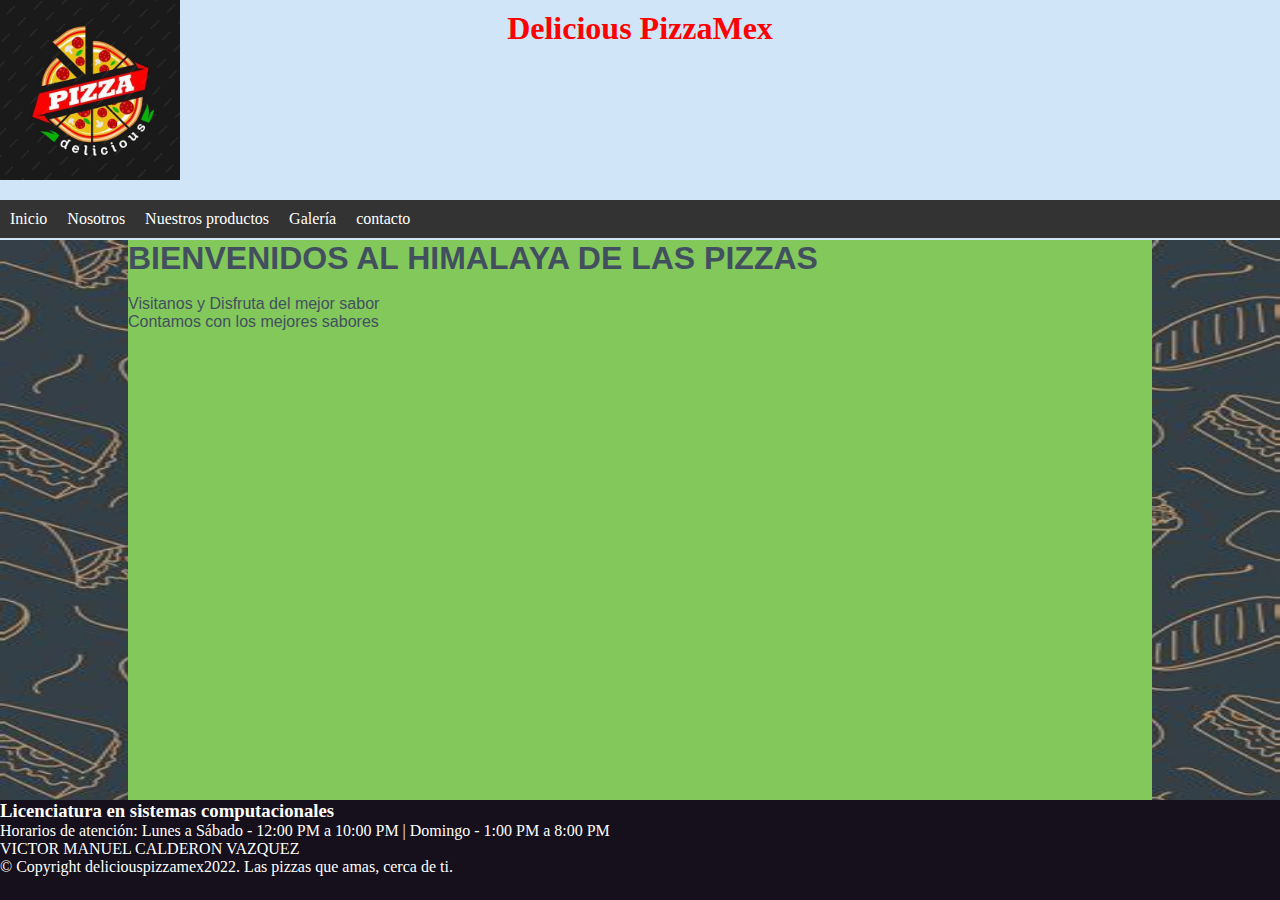
<file: index.html>
<!DOCTYPE html>
<html lang="en">
<head>
    <meta charset="UTF-8">
    <meta name="viewport" content="width=device-width, initial-scale=1.0">
    <link rel="stylesheet" href="css/style.css">
    <title>Practica7</title>
</head>
<body>
    <div id="encabezado">
        <h1 class="titulo">Delicious PizzaMex</h1>
        <div id="menu">
            <ul>
                <li><a href="index.html" title="Pagina Principal">Inicio</a></li>
                <li><a href="nosotros.html" title="Descripcion del negocio">Nosotros</a></li>
                <li><a href="catalogo.html" title="catalogo">Nuestros productos</a></li>
                <li><a href="galeria.html" title=" Fotos">  Galería</a></li>
                <li><a href="contacto.html" title="Nuestros datos">contacto</a></li>
            </ul>

        </div>
    </div>
    <div class="areaPrincipal">
        <div id="datos">
            <H1>BIENVENIDOS AL HIMALAYA DE LAS PIZZAS</H1><BR>
            <p>Visitanos y Disfruta del mejor sabor</p>
            <p>Contamos con los mejores sabores</p>

        </div>
    </div>
    <div class="PiePagina">
        <h3>Licenciatura en sistemas computacionales</h3>
             <p>Horarios de atención: Lunes a Sábado - 12:00 PM a 10:00 PM | Domingo - 1:00 PM a 8:00 PM
            </p>
            <p>VICTOR MANUEL CALDERON VAZQUEZ</p>
            <p>&copy; Copyright deliciouspizzamex2022. Las pizzas que amas, cerca de ti.</p>

    </div>
</body>
</html>
</file>
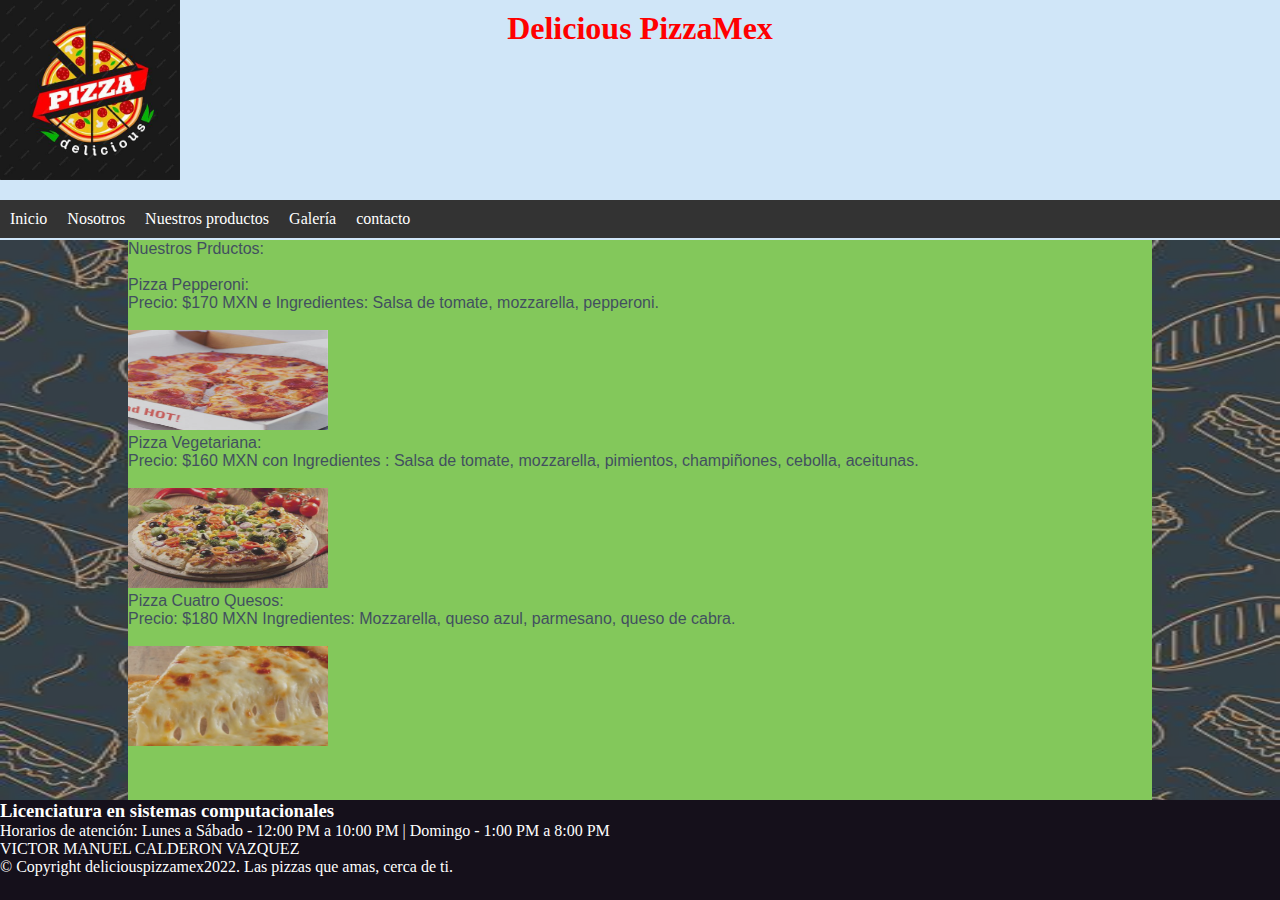
<file: catalogo.html>
<!DOCTYPE html>
<html lang="en">
<head>
    <meta charset="UTF-8">
    <meta name="viewport" content="width=device-width, initial-scale=1.0">
    <link rel="stylesheet" href="css/style.css">
    <title>Practica7</title>
</head>
<body>
    <div id="encabezado">
        <h1 class="titulo">Delicious PizzaMex</h1>
        <div id="menu">
            <ul>
                <li><a href="index.html" title="Pagina Principal">Inicio</a></li>
                <li><a href="nosotros.html" title="Descripcion del negocio">Nosotros</a></li>
                <li><a href="catalogo.html" title="catalogo">Nuestros productos</a></li>
                <li><a href="galeria.html" title=" Fotos">  Galería</a></li>
                <li><a href="contacto.html" title="Nuestros datos">contacto</a></li>
            </ul>

        </div>
    </div>
    <div class="areaPrincipal">
        <div id="datos">
            <p>Nuestros Prductos:</p><br>
                <p>Pizza Pepperoni:</p>
            <p>Precio: $170 MXN e
                Ingredientes: Salsa de tomate, mozzarella, pepperoni.
                </p><br>
                <img src="img/P2.PNG" width="200px" height="100px">
                <p>Pizza Vegetariana:</p>
                <p>Precio: $160 MXN con
                    Ingredientes : Salsa de tomate, mozzarella, pimientos, champiñones, cebolla, aceitunas.</p><br>
                    <img src="img/P3.PNG" width="200px" height="100px">
                    <p>Pizza Cuatro Quesos:</p>
                    <p>Precio: $180 MXN
                        Ingredientes: Mozzarella, queso azul, parmesano, queso de cabra. </p><br>
                        <img src="img/p4.png" width="200px" height="100px">
            
            
        </div>
    </div>
    <div class="PiePagina">
        <h3>Licenciatura en sistemas computacionales</h3>
             <p>Horarios de atención: Lunes a Sábado - 12:00 PM a 10:00 PM | Domingo - 1:00 PM a 8:00 PM
            </p>
            <p>VICTOR MANUEL CALDERON VAZQUEZ</p>
            <p>&copy; Copyright deliciouspizzamex2022. Las pizzas que amas, cerca de ti.</p>
    </div>
    
</body>
</html>
</file>
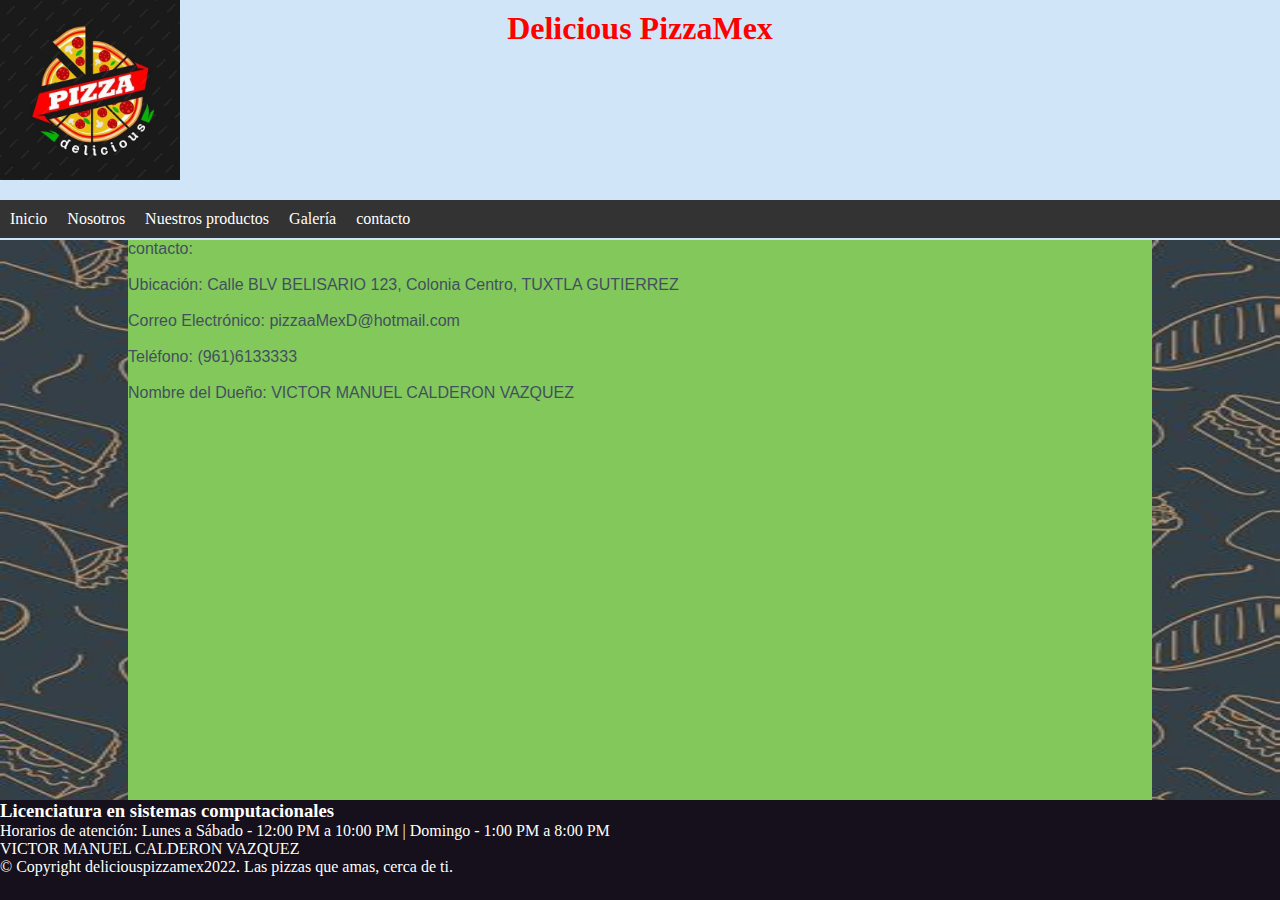
<file: contacto.html>
<!DOCTYPE html>
<html lang="en">
<head>
    <meta charset="UTF-8">
    <meta name="viewport" content="width=device-width, initial-scale=1.0">
    <link rel="stylesheet" href="css/style.css">
    <title>Practica7</title>
</head>
<body>
    <div id="encabezado">
        <h1 class="titulo">Delicious PizzaMex</h1>
        <div id="menu">
            <ul>
                <li><a href="index.html" title="Pagina Principal">Inicio</a></li>
                <li><a href="nosotros.html" title="Descripcion del negocio">Nosotros</a></li>
                <li><a href="catalogo.html" title="catalogo">Nuestros productos</a></li>
                <li><a href="galeria.html" title=" Fotos">  Galería</a></li>
                <li><a href="contacto.html" title="Nuestros datos">contacto</a></li>
            </ul>

        </div>
    </div>
    <div class="areaPrincipal">
        <div id="datos">
            <p>contacto:</p><br>
            <p>Ubicación: Calle BLV BELISARIO 123, Colonia Centro, TUXTLA GUTIERREZ</p><br>
            <p>Correo Electrónico: pizzaaMexD@hotmail.com</p><br>
            <p>Teléfono: (961)6133333</p><br>
            <p>Nombre del Dueño: VICTOR MANUEL CALDERON VAZQUEZ</p><br>
        </div>
    </div>
    <div class="PiePagina">
        <h3>Licenciatura en sistemas computacionales</h3>
             <p>Horarios de atención: Lunes a Sábado - 12:00 PM a 10:00 PM | Domingo - 1:00 PM a 8:00 PM
            </p>
            <p>VICTOR MANUEL CALDERON VAZQUEZ</p>
            <p>&copy; Copyright deliciouspizzamex2022. Las pizzas que amas, cerca de ti.</p>
    </div>
    
</body>
</html>
</file>
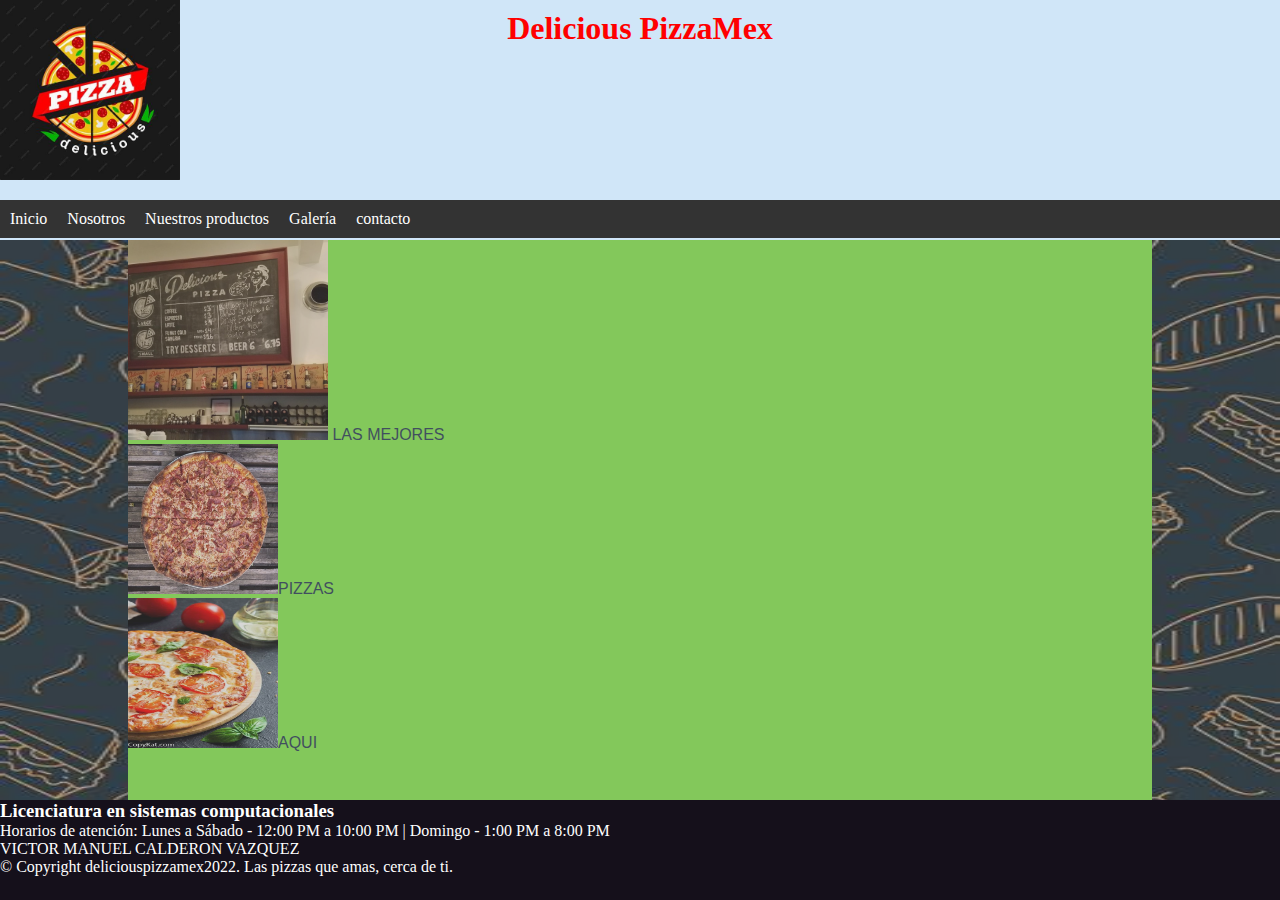
<file: galeria.html>
<!DOCTYPE html>
<html lang="en">
<head>
    <meta charset="UTF-8">
    <meta name="viewport" content="width=device-width, initial-scale=1.0">
    <link rel="stylesheet" href="css/style.css">
    <title>Practica7</title>
</head>
<body>
    <div id="encabezado">
        <h1 class="titulo">Delicious PizzaMex</h1>
        <div id="menu">
            <ul>
                <li><a href="index.html" title="Pagina Principal">Inicio</a></li>
                <li><a href="nosotros.html" title="Descripcion del negocio">Nosotros</a></li>
                <li><a href="catalogo.html" title="catalogo">Nuestros productos</a></li>
                <li><a href="galeria.html" title=" Fotos">  Galería</a></li>
                <li><a href="contacto.html" title="Nuestros datos">contacto</a></li>
            </ul>

        </div>
    </div>
    <div class="areaPrincipal">
        <div id="datos">
            <p><img src="img/DELI.PNG" width="200px"height="200px"> LAS MEJORES</p>
            <p><img src="img/PEPE.PNG" width="150px"height="150px">PIZZAS</p>
            <p><img src="img/P1.PNG" width="150px"height="150px">AQUI</p>
        </div>
    </div>
    <div class="PiePagina">
        <h3>Licenciatura en sistemas computacionales</h3>
             <p>Horarios de atención: Lunes a Sábado - 12:00 PM a 10:00 PM | Domingo - 1:00 PM a 8:00 PM
            </p>
            <p>VICTOR MANUEL CALDERON VAZQUEZ</p>
            <p>&copy; Copyright deliciouspizzamex2022. Las pizzas que amas, cerca de ti.</p>
    </div>
    
</body>
</html>
</file>
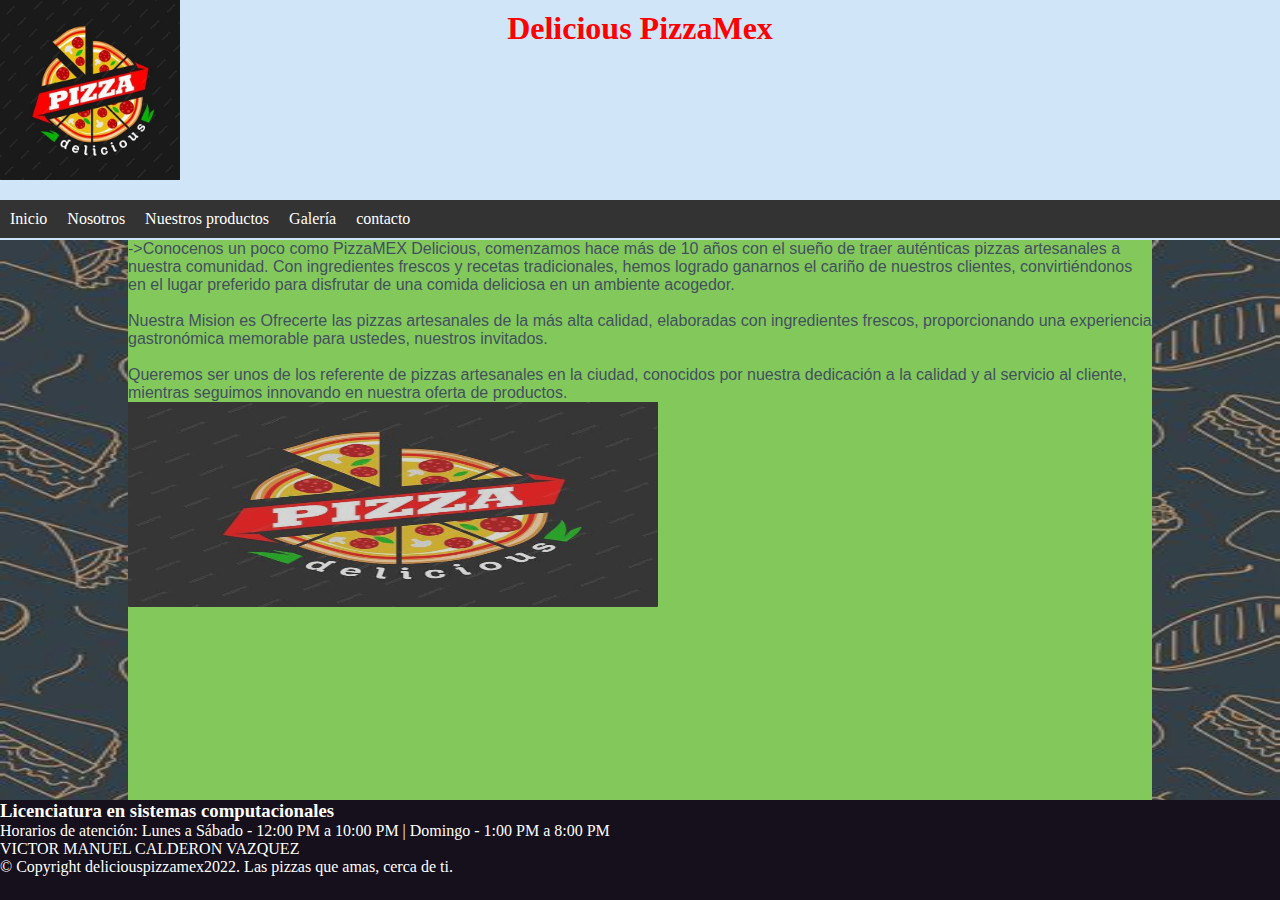
<file: nosotros.html>
<!DOCTYPE html>
<html lang="en">
<head>
    <meta charset="UTF-8">
    <meta name="viewport" content="width=device-width, initial-scale=1.0">
    <link rel="stylesheet" href="css/style.css">
    <title>Practica7</title>
</head>
<body>
    <div id="encabezado">
        <h1 class="titulo">Delicious PizzaMex</h1>
        <div id="menu">
            <ul>
                <li><a href="index.html" title="Pagina Principal">Inicio</a></li>
                <li><a href="nosotros.html" title="Descripcion del negocio">Nosotros</a></li>
                <li><a href="catalogo.html" title="catalogo">Nuestros productos</a></li>
                <li><a href="galeria.html" title=" Fotos">  Galería</a></li>
                <li><a href="contacto.html" title="Nuestros datos">contacto</a></li>
            </ul>

        </div>
    </div>
    <div class="areaPrincipal">
        <div id="datos">
           <p>->Conocenos un poco como PizzaMEX Delicious, comenzamos hace más de 10 años con el sueño de traer auténticas pizzas artesanales a nuestra comunidad. 
            Con ingredientes frescos y recetas tradicionales, 
            hemos logrado ganarnos el cariño de nuestros clientes, convirtiéndonos en el lugar preferido para disfrutar de una comida deliciosa en un ambiente acogedor.</p><br>
            <p>Nuestra Mision es Ofrecerte las pizzas artesanales de la más alta calidad, elaboradas con ingredientes frescos,
                 proporcionando una experiencia gastronómica memorable para ustedes, nuestros invitados.</p><br>
            <p> Queremos ser unos de los referente de pizzas artesanales en la ciudad, conocidos por nuestra dedicación a la calidad y al servicio al cliente,
                 mientras seguimos innovando en nuestra oferta de productos.</p>
                 <img src="img/logo.png" width="530px" height="205px">
        </div>
    </div>
    <div class="PiePagina">
        <h3>Licenciatura en sistemas computacionales</h3>
             <p>Horarios de atención: Lunes a Sábado - 12:00 PM a 10:00 PM | Domingo - 1:00 PM a 8:00 PM
            </p>
            <p>VICTOR MANUEL CALDERON VAZQUEZ</p>
            <p>&copy; Copyright deliciouspizzamex2022. Las pizzas que amas, cerca de ti.</p>
    </div>
    
</body>
</html>
</file>
<file: css/style.css>
*{
    margin: 0;
    padding: 0;
}
body{
    background-color: #7a7a7a;
}
.areaPrincipal{
    background-image: url(../img/fondo.png); /*agregar fondo de imagen al div*/
    background-repeat: no-repeat; /*permite o no la repeticion de la imagen*/
    width: 100%;
    height: auto;
    opacity: 0.7;/*opacidad de la imagen*/
    -webkit-background-size: 100% 100%; /*safari 3.0*/
    -moz-background-size: 100% 100%; /*gecko 1.9.2 (firefox 3.6)*/
    -o-background-size: 100% 100%; /*opera 9.5*/
    background-size: 100% 100%; /*gecko 2.0 (firefox 4.0) and other css3-compliant*/
}   
#encabezado{
    background: #d0e6f8;
    height: 240px;
    text-align: center;
    background-image: url(../img/logo.png);
    background-repeat: no-repeat;
    background-size: 180px 180px;
}
.titulo{
    position: absolute;  /* Posición absoluta para no afectar los otros elementos */
    top: 10px;           /* Ajusta la distancia desde la parte superior */
    left: 50%;           /* Centra el título horizontalmente */
    transform: translateX(-50%); /* Ajuste para centrarlo bien */
    font-size: 2rem;     /* Ajusta el tamaño de la fuente */
    color: red;    
}
.PiePagina{
    width: 100%; /*ancho*/
    height: 100px; /*alto*/
    background: #15101b; /*color del fondo*/
    color: white; /*color de la letra de la clase*/
    bottom: 0; /*espacio de separacion parte inferior*/
    position: fixed;
    left: 0; /*alineacion de contenidos a la izquierda*/
}
#menu{   /*identificador*/
    height: 400px;
    position: relative;
    top: 200px;

}
ul{
    list-style-type: none;
    margin: 0;
    padding: 0;
    overflow: hidden;
    background-color: #333333;
}
li{
    float: left;
}
li a{ 
    display: block;
    color: white;
    text-align: center;
    padding: 10px;
    text-decoration: none;
}
li a:hover{
    background-color: red;
}
#datos{
    width: 80%;
    background-color: #88e94f;
    height: 600px;
    margin: auto;
    opacity: 1;
    color: #2a3e55;
    padding: 10x;
    font-family: 'Segoe UI', Tahoma, Geneva, Verdana, sans-serif;
}
</file>
